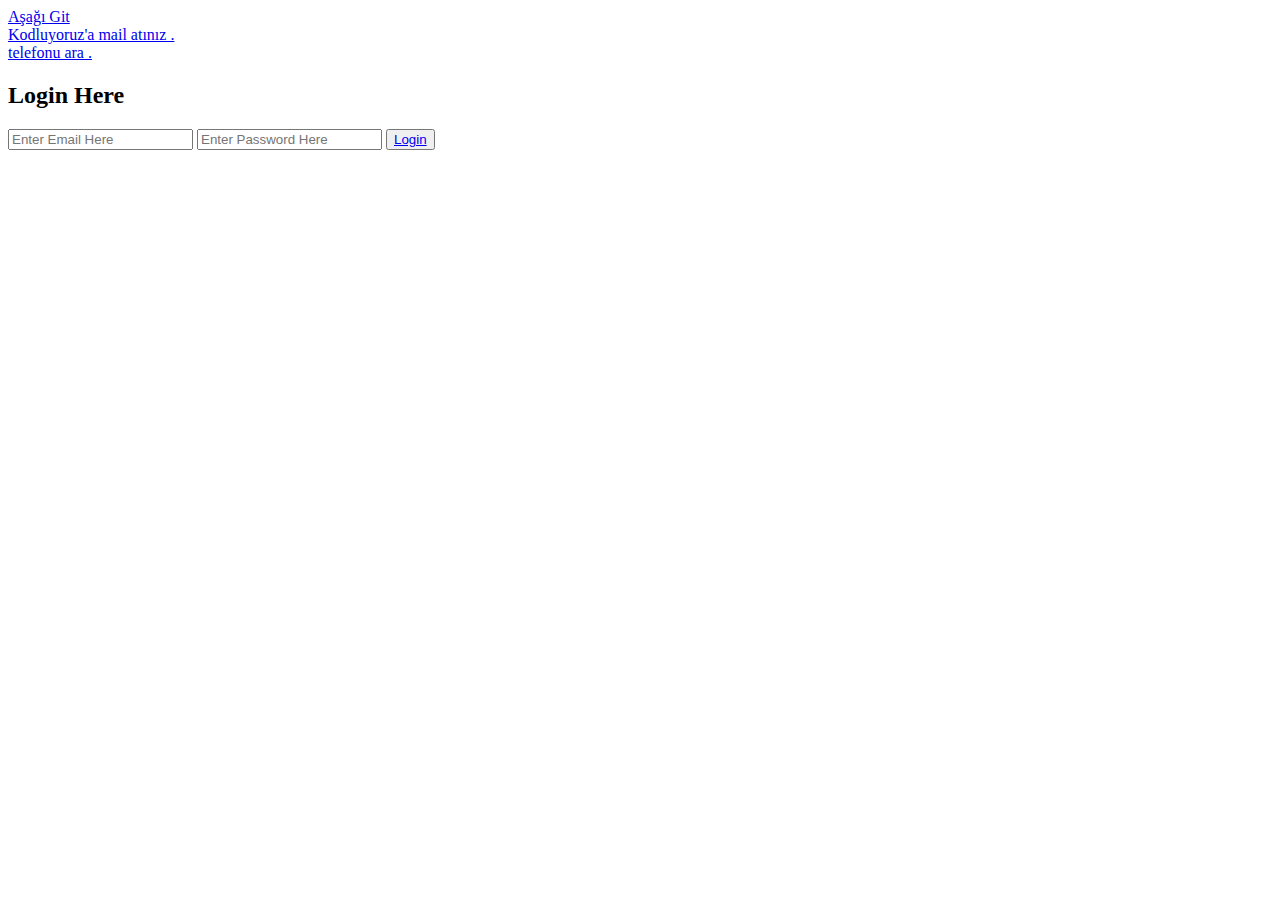
<file: iletişim.html>
<html>
<body>
    <a href= "#sonbolum " >Aşağı Git </a> 
    <a name= "sonbolum" ></a> <br>
    <a href= "mailto:info@kodluyoruz.org" >Kodluyoruz'a mail atınız .</a> <br>
    <a href= "tel:05551115555" >telefonu ara .</a>
</body>
</html>
<div class="form">
    <h2>Login Here</h2>
    <input type="email" name="email" placeholder="Enter Email Here">
    <input type="password" name="" placeholder="Enter Password Here">
    <button class="btnn"><a href="#">Login</a></button>
</file>
